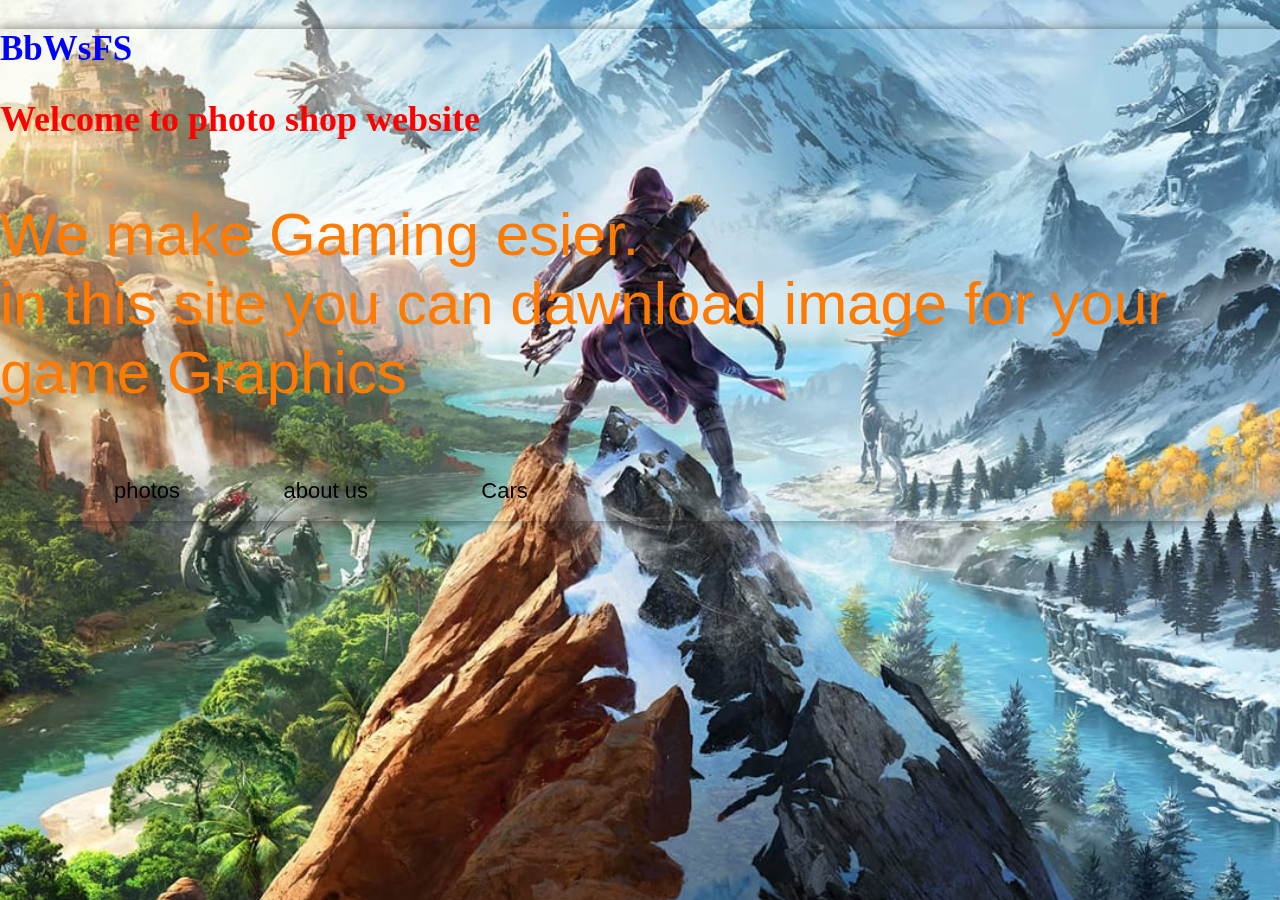
<file: index.html>
<!DOCTYPE html>
<html lang="en">
<head>
    <title>Project</title>
    <link rel="stylesheet" href="style.css"> 
</head>
<body>
    <header>
        <div class="navbar">
            <div class="icon">
                <h2 class="logo">BbWsFS</h2>
            </div> 
        </div>
        <div class="content">
            <header>
                <h1>Welcome to photo shop website</h1>
                <p>We make Gaming esier.<br> in this site you can dawnload image for your game Graphics<br></p>
                  
            </header>

        </div>
        <div class="li">
            <ul>
            <a href="Pictures.html"> <button class="cn">photos</button></a>
            <a href="about.html"> <button class="cn">about us</button></a>
            <a href="Cars.html"> <button class="cn">Cars</button></a>
        </ul>
        </div>
    </header>
</body>
</html>
</file>
<file: style.css>
body {
    margin: 0;
    padding: 0;
    background-image: url(j1.jpg);
    background-position: center;
    background-size: cover;
    background-repeat: no-repeat;
    background-attachment: fixed;
    filter: contrast(120%) brightness(110%);
    box-shadow: 0 0 10px rgba(0, 0, 0, 0.5);
}

header .content h1 {
    font-size: 36px;
    color: red; 
    text-align: left;
    margin-bottom: 20px;
}
.content{
    font-size: 30px;
    text-align: left;
    color: black;
    font-size: 1.2rem;
    

}
header .content p {
    font-size: 60px;
    color: #ff7200;
    font-family: Arial;
    text-align: left;
}
header .logo{
    font-size: 35px;
    color: blue;
}
.li{
    font-size: 35px;
    text-decoration: solid #ff7200;
      
}
.li a{
    color: red;
    border: #ff7200;
}
.cn{
    width: 150px;
    height: 40px;
    background-color: transparent;
    border: none;
    margin-bottom: 10px;
    margin-left: 20px;
    font-size: 22px;
    border-radius: 30px;
    cursor: help;
    padding-left: 30px;
    transition: margin-right 2s, color 1s;
    
}
.cn:hover{
   background-color: white;
}
.b{
    width: 80px;
    height: 30px;
    background-color: transparent;
    border: none;
    background-size: contain;
    font-size: 10px;
    border-radius: 20px;
    cursor: grab;
    padding-left: 30px;
    transition: margin-right 4s, color 1s;
}
.b:hover{
    background-color: white;
}
.content{
    font-size: 50px;
    color: cornsilk;
}
.con{

        text-align: justify; /* Center-align the images horizontally */
    }
    
    .con img {
        display: inline-block; /* Display images as inline-block elements */
        max-width: 25em; /* Ensure images don't exceed their container's width */
        height: auto; /* Maintain aspect ratio */
        margin: 0 10px; /* Add some horizontal spacing between images */
    }
</file>
